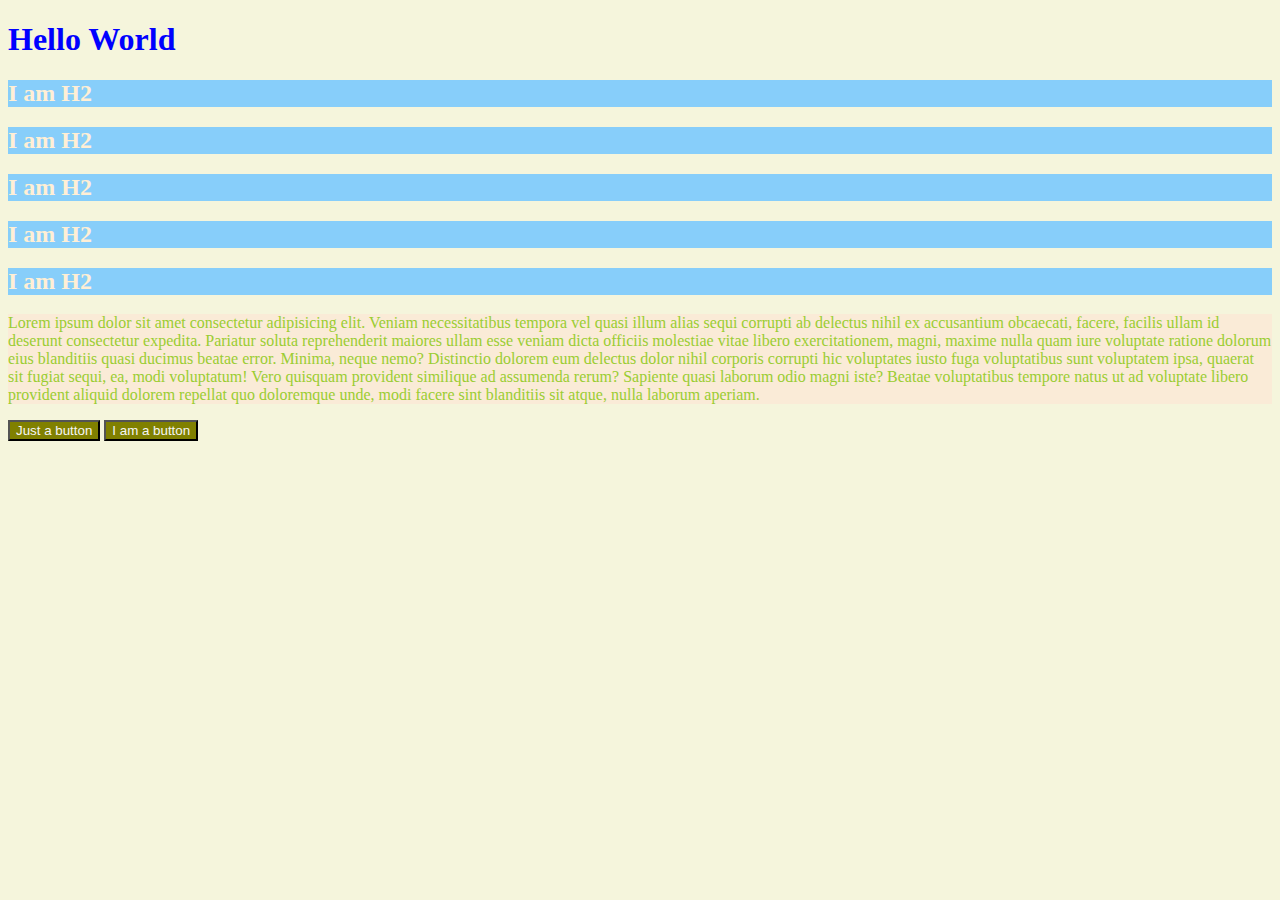
<file: Color_CSS/index.html>
<!DOCTYPE html>
<html lang="en">
<head>
    <meta charset="UTF-8">
    <meta name="viewport" content="width=device-width, initial-scale=1.0">
    <title>CSS </title>
    <link rel="stylesheet" href="app.css">
</head>
<body>
    <h1>Hello World</h1>


    <h2>I am H2</h2>
    <h2>I am H2</h2>
    <h2>I am H2</h2>
    <h2>I am H2</h2>
    <h2>I am H2</h2>

    <p>
        Lorem ipsum dolor sit amet consectetur adipisicing elit. Veniam necessitatibus tempora vel quasi illum alias sequi corrupti ab delectus nihil ex accusantium obcaecati, facere, facilis ullam id deserunt consectetur expedita.
        Pariatur soluta reprehenderit maiores ullam esse veniam dicta officiis molestiae vitae libero exercitationem, magni, maxime nulla quam iure voluptate ratione dolorum eius blanditiis quasi ducimus beatae error. Minima, neque nemo?
        Distinctio dolorem eum delectus dolor nihil corporis corrupti hic voluptates iusto fuga voluptatibus sunt voluptatem ipsa, quaerat sit fugiat sequi, ea, modi voluptatum! Vero quisquam provident similique ad assumenda rerum?
        Sapiente quasi laborum odio magni iste? Beatae voluptatibus tempore natus ut ad voluptate libero provident aliquid dolorem repellat quo doloremque unde, modi facere sint blanditiis sit atque, nulla laborum aperiam.
    </p>

    <button>Just a button</button>
    <button >I am a button</button>
</body>
</html>
</file>
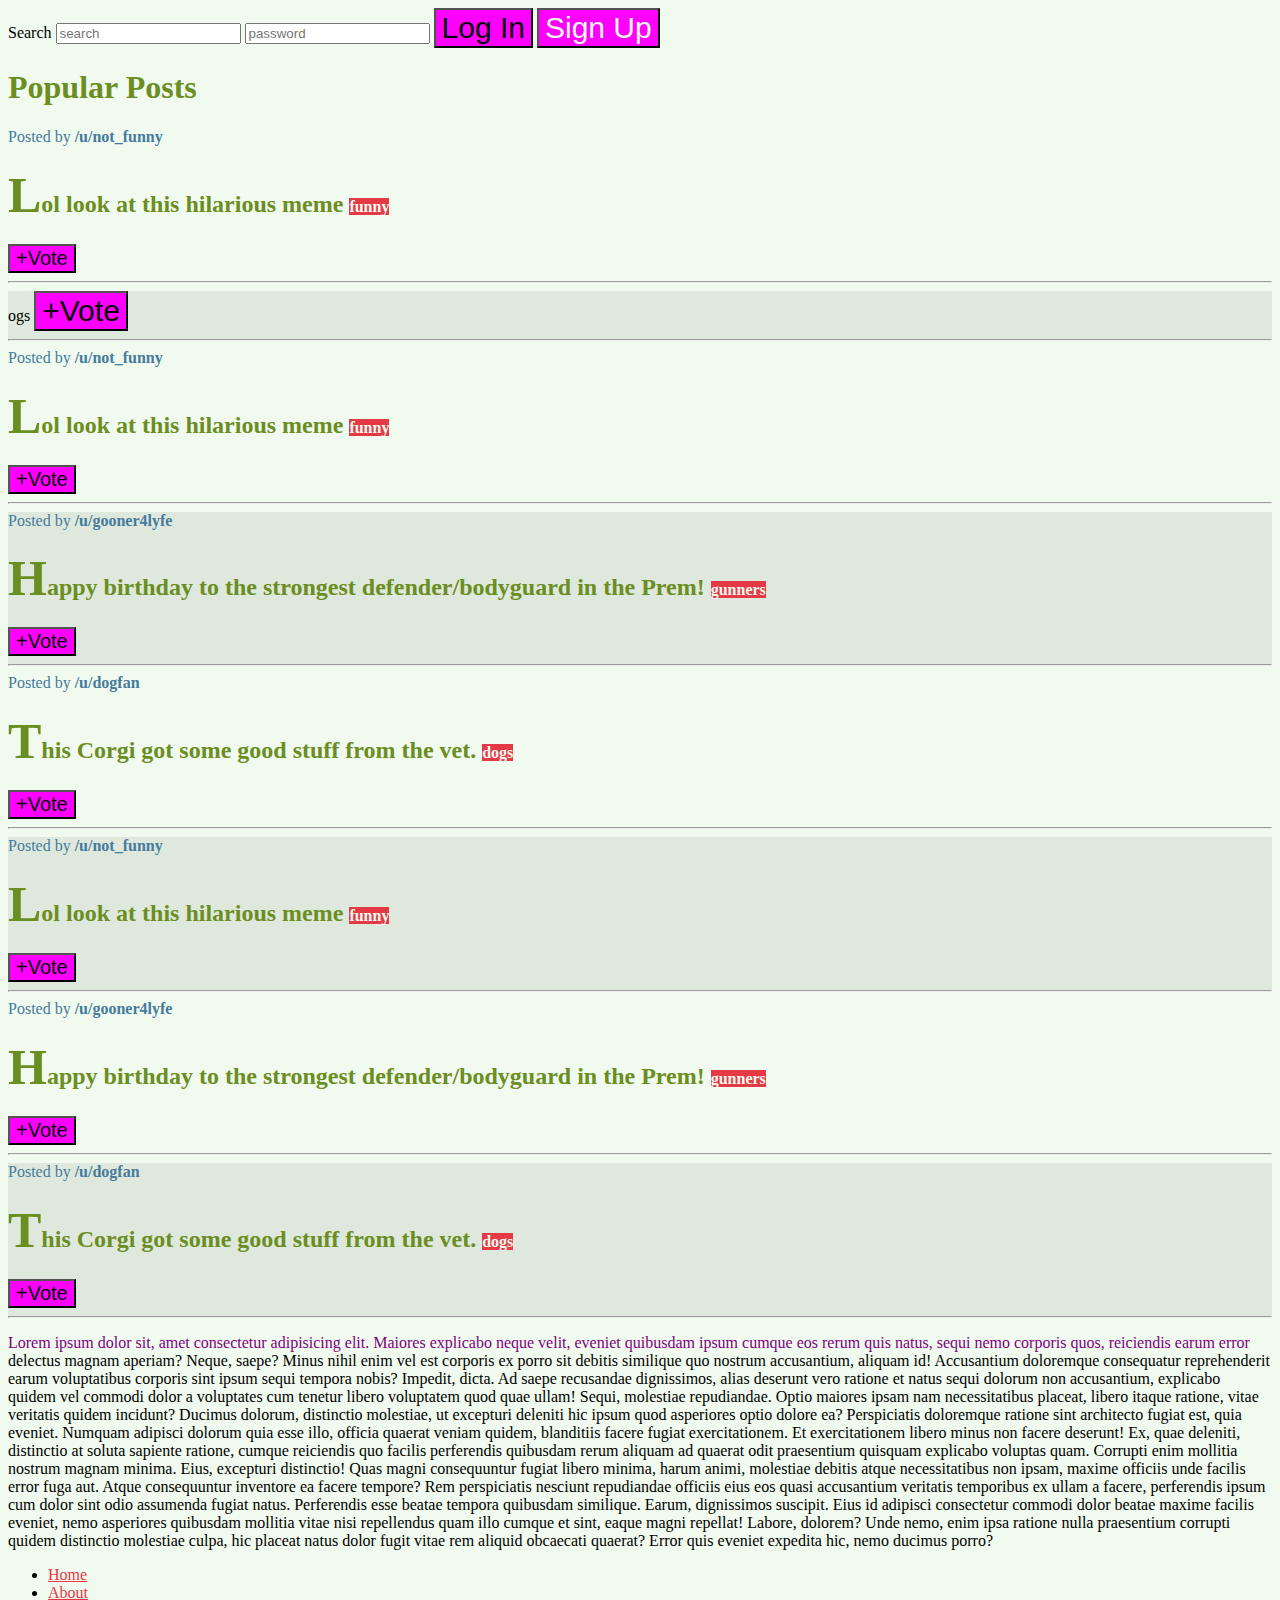
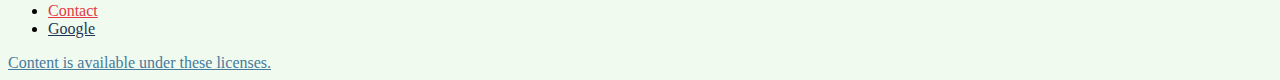
<file: Selector_CSS/index.html>
<!DOCTYPE html>
<html lang="en">

<head>
    <meta charset="UTF-8">
    <meta name="viewport" content="width=device-width, initial-scale=1.0">
    <title>CSS Selectors</title>

    <link rel="stylesheet" href="app.css">
    <link rel="stylesheet" href="more_styles.css">
</head>


<body>
    <nav>
        <label for="search">Search</label>
        <input type="text" placeholder="search" id="search">
        <input type="password" placeholder="password">
        <button>Log In</button>
        <button id="signup">Sign Up</button>
    </nav>
    <main>
        <h1>Popular Posts</h1>
        <section class="post">
            <span>Posted by <a href="#213adas">/u/not_funny</a></span>
            <h2>Lol look at this hilarious meme <span class="tag">funny</span></h2>
            <button>+Vote</button>
            <hr>
        </section>
         
        <section class="post">
             ogs</span></h2>
            <button>+Vote</button>
            <hr>
        </section>
        <section class="post">
            <span>Posted by <a href="#213adas">/u/not_funny</a></span>
            <h2>Lol look at this hilarious meme <span class="tag">funny</span></h2>
            <button>+Vote</button>
            <hr>
        </section>
        <section class="post">
            <span>Posted by <a href="#345adas">/u/gooner4lyfe</a></span>
            <h2>Happy birthday to the strongest defender/bodyguard in the Prem! <span class="tag">gunners</span></h2>
            <button>+Vote</button>
            <hr>
        </section>
        <section class="post">
            <span>Posted by <a href="#981adas">/u/dogfan</a></span>
            <h2>This Corgi got some good stuff from the vet. <span class="tag">dogs</span></h2>
            <button>+Vote</button>
            <hr>
        </section>
        <section class="post">
            <span>Posted by <a href="#213adas">/u/not_funny</a></span>
            <h2>Lol look at this hilarious meme <span class="tag">funny</span></h2>
            <button>+Vote</button>
            <hr>
        </section>
        <section class="post">
            <span>Posted by <a href="#345adas">/u/gooner4lyfe</a></span>
            <h2>Happy birthday to the strongest defender/bodyguard in the Prem! <span class="tag">gunners</span></h2>
            <button>+Vote</button>
            <hr>
        </section>
        <section class="post">
            <span>Posted by <a href="#981adas">/u/dogfan</a></span>
            <h2>This Corgi got some good stuff from the vet. <span class="tag">dogs</span></h2>
            <button>+Vote</button>
            <hr>
        </section>

        <p>Lorem ipsum dolor sit, amet consectetur adipisicing elit. Maiores explicabo neque velit, eveniet quibusdam
            ipsum cumque eos rerum quis natus, sequi nemo corporis quos, reiciendis earum error delectus magnam aperiam?
            Neque, saepe? Minus nihil enim vel est corporis ex porro sit debitis similique quo nostrum accusantium,
            aliquam id! Accusantium doloremque consequatur reprehenderit earum voluptatibus corporis sint ipsum sequi
            tempora nobis?
            Impedit, dicta. Ad saepe recusandae dignissimos, alias deserunt vero ratione et natus sequi dolorum non
            accusantium, explicabo quidem vel commodi dolor a voluptates cum tenetur libero voluptatem quod quae ullam!
            Sequi, molestiae repudiandae. Optio maiores ipsam nam necessitatibus placeat, libero itaque ratione, vitae
            veritatis quidem incidunt? Ducimus dolorum, distinctio molestiae, ut excepturi deleniti hic ipsum quod
            asperiores optio dolore ea?
            Perspiciatis doloremque ratione sint architecto fugiat est, quia eveniet. Numquam adipisci dolorum quia esse
            illo, officia quaerat veniam quidem, blanditiis facere fugiat exercitationem. Et exercitationem libero minus
            non facere deserunt!
            Ex, quae deleniti, distinctio at soluta sapiente ratione, cumque reiciendis quo facilis perferendis
            quibusdam rerum aliquam ad quaerat odit praesentium quisquam explicabo voluptas quam. Corrupti enim mollitia
            nostrum magnam minima.
            Eius, excepturi distinctio! Quas magni consequuntur fugiat libero minima, harum animi, molestiae debitis
            atque necessitatibus non ipsam, maxime officiis unde facilis error fuga aut. Atque consequuntur inventore ea
            facere tempore?
            Rem perspiciatis nesciunt repudiandae officiis eius eos quasi accusantium veritatis temporibus ex ullam a
            facere, perferendis ipsum cum dolor sint odio assumenda fugiat natus. Perferendis esse beatae tempora
            quibusdam similique.
            Earum, dignissimos suscipit. Eius id adipisci consectetur commodi dolor beatae maxime facilis eveniet, nemo
            asperiores quibusdam mollitia vitae nisi repellendus quam illo cumque et sint, eaque magni repellat! Labore,
            dolorem?
            Unde nemo, enim ipsa ratione nulla praesentium corrupti quidem distinctio molestiae culpa, hic placeat natus
            dolor fugit vitae rem aliquid obcaecati quaerat? Error quis eveniet expedita hic, nemo ducimus porro?</p>
    </main>
    <footer>
        <nav>
            <ul>
                <li>
                    <a href="#home">Home</a>
                </li>
                <li>
                    <a href="#about">About</a>
                </li>
                <li>
                    <a href="#contact">Contact</a>
                </li>
                <li>
                    <a href="www.google.com">Google</a>
                </li>
            </ul>
        </nav>
        <a href="#license">Content is available under these licenses.</a>
    </footer>

</body>

</html>
</file>
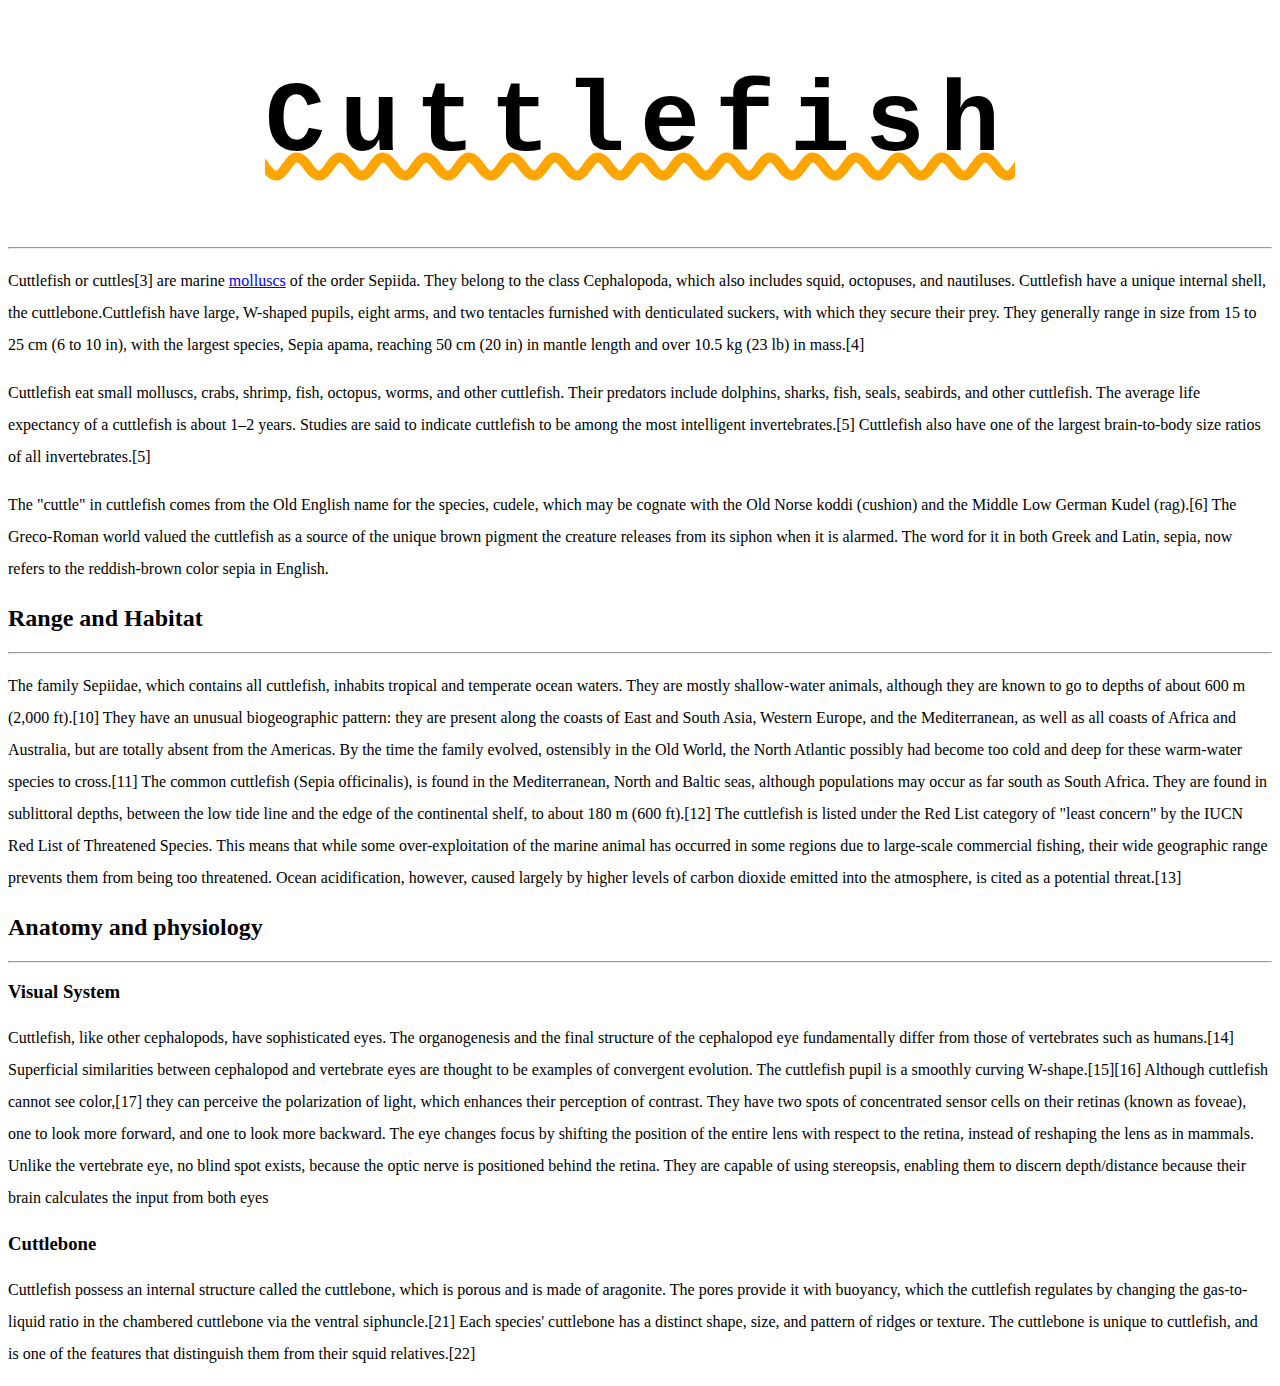
<file: Text_CSS/index.html>
<!DOCTYPE html>
<html lang="en">

<head>
    <meta charset="UTF-8">
    <meta name="viewport" content="width=device-width, initial-scale=1.0">
    <title>CSS Text Properties</title>
    <link rel="stylesheet" href="app.css">
</head>

<body>
    <h1>Cuttlefish</h1>
    <hr>
    <p>
        Cuttlefish or cuttles[3] are marine <a href="#nowhere">molluscs</a> of the order Sepiida. They belong to the
        class Cephalopoda, which
        also includes squid, octopuses, and nautiluses. Cuttlefish have a unique internal shell, the
        cuttlebone.Cuttlefish have large, W-shaped pupils, eight arms, and two tentacles furnished with denticulated
        suckers, with which they secure their prey. They generally range in size from 15 to 25 cm (6 to 10 in), with the
        largest species, Sepia apama, reaching 50 cm (20 in) in mantle length and over 10.5 kg (23 lb) in mass.[4]
    </p>
    <p>
        Cuttlefish eat small molluscs, crabs, shrimp, fish, octopus, worms, and other cuttlefish. Their predators
        include
        dolphins, sharks, fish, seals, seabirds, and other cuttlefish. The average life expectancy of a cuttlefish is
        about
        1–2 years. Studies are said to indicate cuttlefish to be among the most intelligent invertebrates.[5] Cuttlefish
        also have one of the largest brain-to-body size ratios of all invertebrates.[5]
    </p>
    <p>
        The "cuttle" in cuttlefish comes from the Old English name for the species, cudele, which may be cognate with
        the
        Old Norse koddi (cushion) and the Middle Low German Kudel (rag).[6] The Greco-Roman world valued the cuttlefish
        as a
        source of the unique brown pigment the creature releases from its siphon when it is alarmed. The word for it in
        both
        Greek and Latin, sepia, now refers to the reddish-brown color sepia in English.
    </p>

    <h2>Range and Habitat</h2>
    <hr>
    <p>The family Sepiidae, which contains all cuttlefish, inhabits tropical and temperate ocean waters. They are mostly
        shallow-water animals, although they are known to go to depths of about 600 m (2,000 ft).[10] They have an
        unusual biogeographic pattern: they are present along the coasts of East and South Asia, Western Europe, and the
        Mediterranean, as well as all coasts of Africa and Australia, but are totally absent from the Americas. By the
        time the family evolved, ostensibly in the Old World, the North Atlantic possibly had become too cold and deep
        for these warm-water species to cross.[11] The common cuttlefish (Sepia officinalis), is found in the
        Mediterranean, North and Baltic seas, although populations may occur as far south as South Africa. They are
        found in sublittoral depths, between the low tide line and the edge of the continental shelf, to about 180 m
        (600 ft).[12] The cuttlefish is listed under the Red List category of "least concern" by the IUCN Red List of
        Threatened Species. This means that while some over-exploitation of the marine animal has occurred in some
        regions due to large-scale commercial fishing, their wide geographic range prevents them from being too
        threatened. Ocean acidification, however, caused largely by higher levels of carbon dioxide emitted into the
        atmosphere, is cited as a potential threat.[13]</p>

    <h2>Anatomy and physiology</h2>
    <hr>
    <h3>Visual System</h3>
    <p>Cuttlefish, like other cephalopods, have sophisticated eyes. The organogenesis and the final structure of the
        cephalopod eye fundamentally differ from those of vertebrates such as humans.[14] Superficial similarities
        between cephalopod and vertebrate eyes are thought to be examples of convergent evolution. The cuttlefish pupil
        is a smoothly curving W-shape.[15][16] Although cuttlefish cannot see color,[17] they can perceive the
        polarization of light, which enhances their perception of contrast. They have two spots of concentrated sensor
        cells on their retinas (known as foveae), one to look more forward, and one to look more backward. The eye
        changes focus by shifting the position of the entire lens with respect to the retina, instead of reshaping the
        lens as in mammals. Unlike the vertebrate eye, no blind spot exists, because the optic nerve is positioned
        behind the retina. They are capable of using stereopsis, enabling them to discern depth/distance because their
        brain calculates the input from both eyes</p>
    <h3>Cuttlebone</h3>
    <p>Cuttlefish possess an internal structure called the cuttlebone, which is porous and is made of aragonite. The
        pores provide it with buoyancy, which the cuttlefish regulates by changing the gas-to-liquid ratio in the
        chambered cuttlebone via the ventral siphuncle.[21] Each species' cuttlebone has a distinct shape, size, and
        pattern of ridges or texture. The cuttlebone is unique to cuttlefish, and is one of the features that
        distinguish them from their squid relatives.[22]</p>
</body>

</html>
</file>
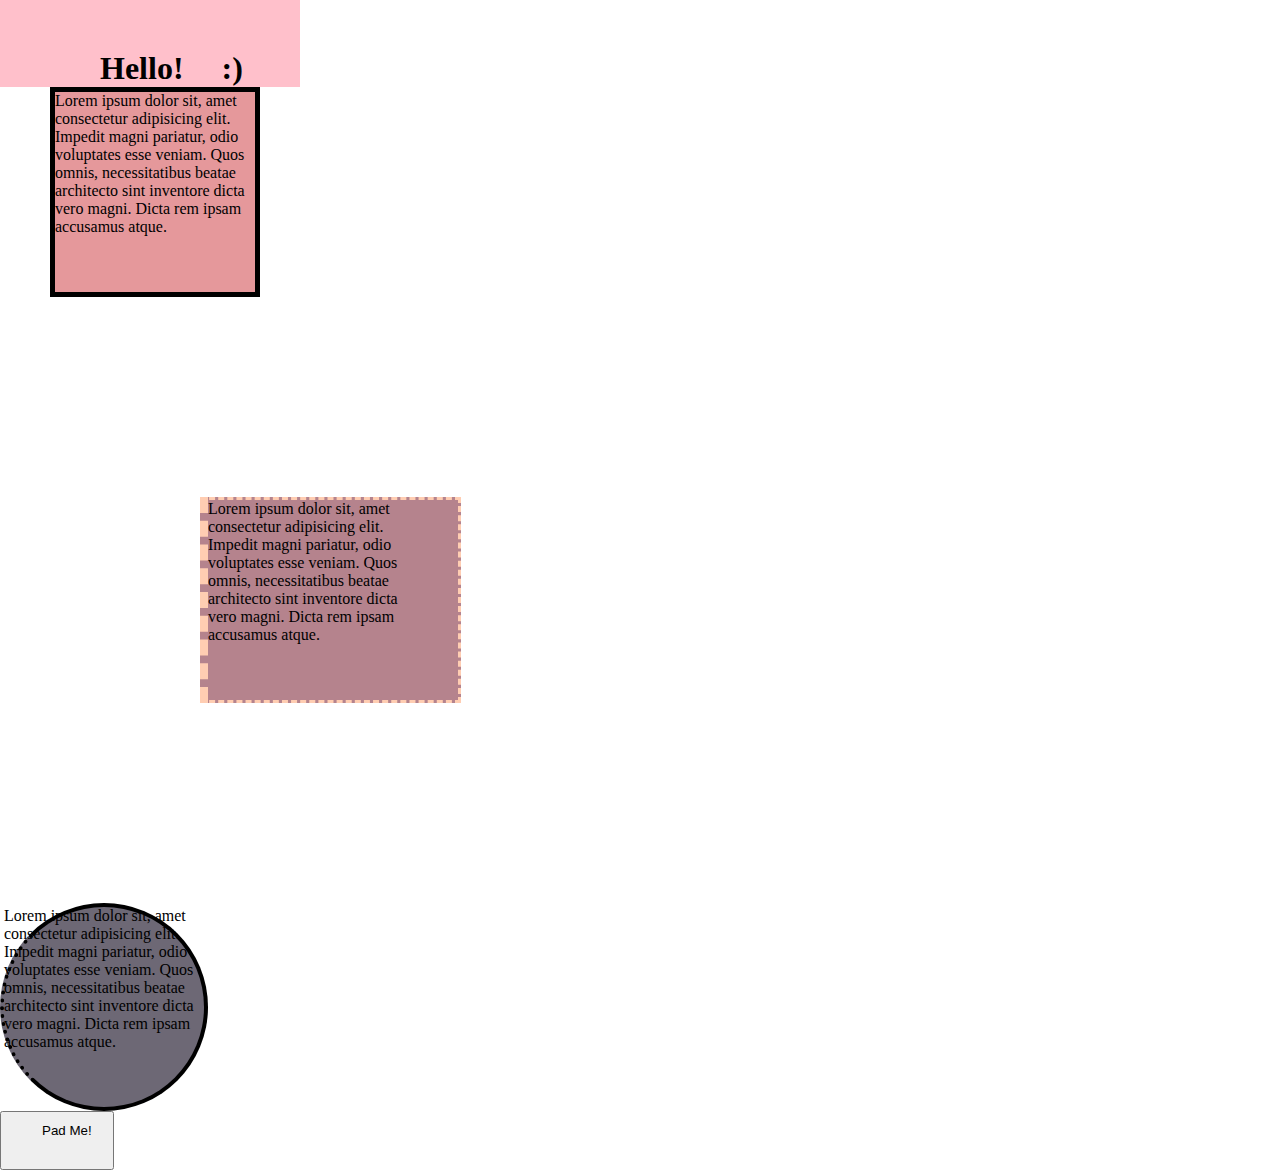
<file: Box_Model_And_Units/Box_Model/index.html>
<!DOCTYPE html>
<html lang="en">

<head>
    <meta charset="UTF-8">
    <meta name="viewport" content="width=device-width, initial-scale=1.0">
    <title>Box Model Demo</title>
    <link rel="stylesheet" href="app.css">
</head>

<body>
    <h1>Hello! <span>:)</span></h1>
    <div id="one">Lorem ipsum dolor sit, amet consectetur adipisicing elit. Impedit magni pariatur, odio voluptates esse
        veniam.
        Quos omnis, necessitatibus beatae architecto sint inventore dicta vero magni. Dicta rem ipsam accusamus atque.
    </div>
    <div id="two">Lorem ipsum dolor sit, amet consectetur adipisicing elit. Impedit magni pariatur, odio voluptates esse
        veniam.
        Quos omnis, necessitatibus beatae architecto sint inventore dicta vero magni. Dicta rem ipsam accusamus atque.
    </div>
    <div id="three">Lorem ipsum dolor sit, amet consectetur adipisicing elit. Impedit magni pariatur, odio voluptates
        esse veniam.
        Quos omnis, necessitatibus beatae architecto sint inventore dicta vero magni. Dicta rem ipsam accusamus atque.
    </div>

    <button>Pad Me!</button>

</body>

</html>
</file>
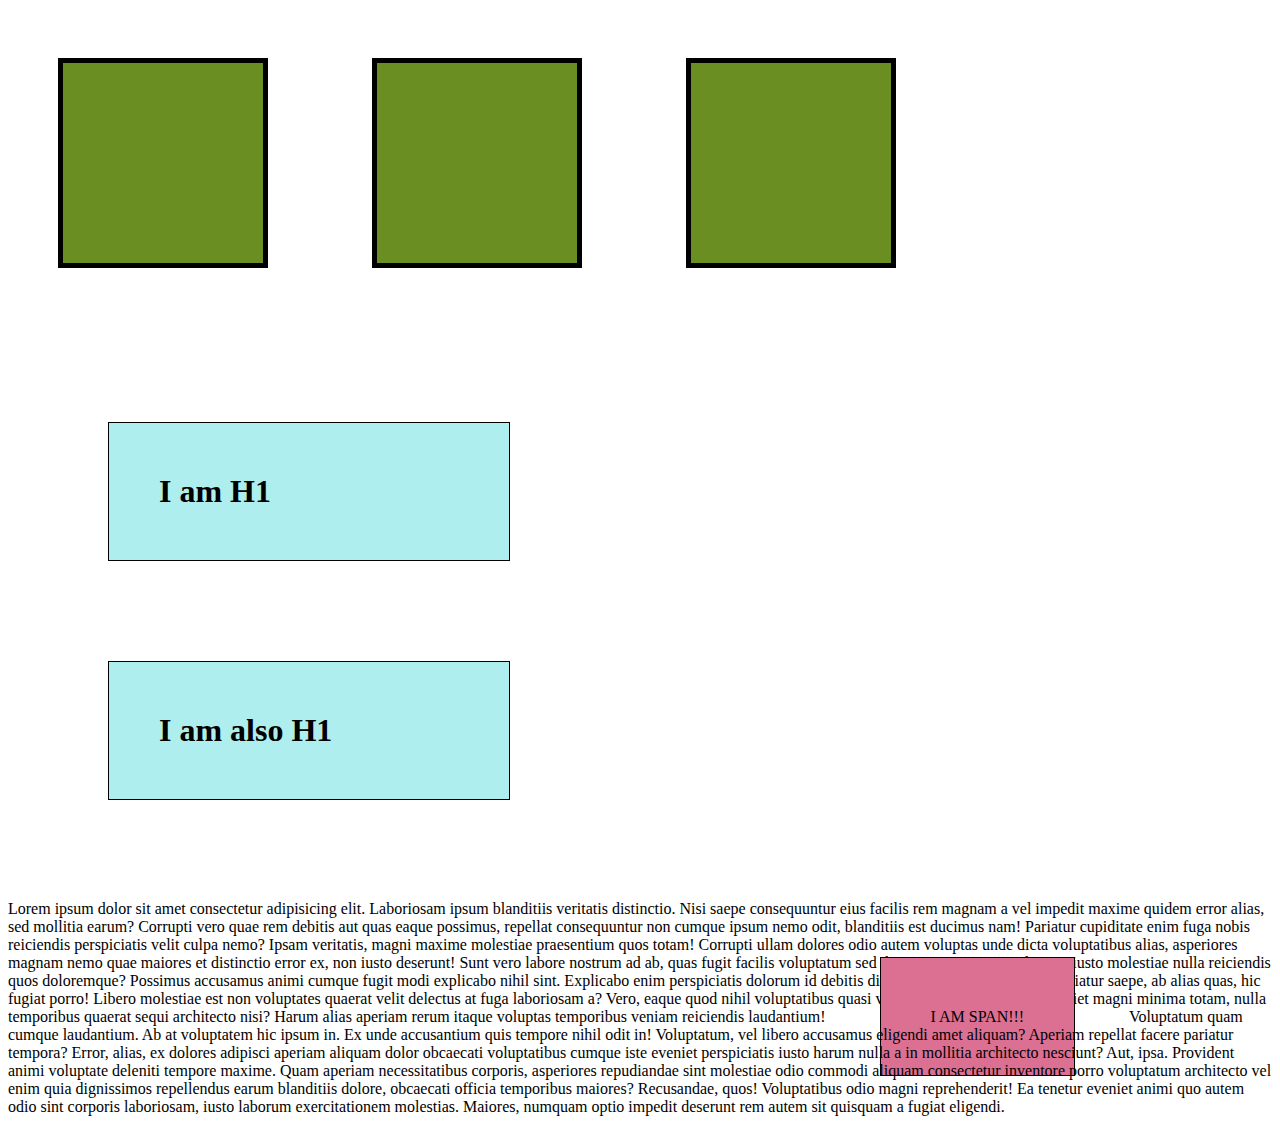
<file: Box_Model_And_Units/Display/index.html>
<!DOCTYPE html>
<html lang="en">

<head>
    <meta charset="UTF-8">
    <meta name="viewport" content="width=device-width, initial-scale=1.0">
    <title>Display Property</title>
    <link rel="stylesheet" href="app.css">
</head>

<body>

    <div></div>
    <div></div>
    <div></div>

    <h1>I am H1</h1>
    <h1>I am also H1</h1>

    <p>Lorem ipsum dolor sit amet consectetur adipisicing elit. Laboriosam ipsum blanditiis veritatis distinctio. Nisi
        saepe consequuntur eius facilis rem magnam a vel impedit maxime quidem error alias, sed mollitia earum?
        Corrupti vero quae rem debitis aut quas eaque possimus, repellat consequuntur non cumque ipsum nemo odit,
        blanditiis est ducimus nam! Pariatur cupiditate enim fuga nobis reiciendis perspiciatis velit culpa nemo?
        Ipsam veritatis, magni maxime molestiae praesentium quos totam! Corrupti ullam dolores odio autem voluptas unde
        dicta voluptatibus alias, asperiores magnam nemo quae maiores et distinctio error ex, non iusto deserunt!
        Sunt vero labore nostrum ad ab, quas fugit facilis voluptatum sed dicta, perspiciatis incidunt sit iusto
        molestiae nulla reiciendis quos doloremque? Possimus accusamus animi cumque fugit modi explicabo nihil sint.
        Explicabo enim perspiciatis dolorum id debitis dicta tempore totam cumque pariatur saepe, ab alias quas, hic
        fugiat porro! Libero molestiae est non voluptates quaerat velit delectus at fuga laboriosam a?
        Vero, eaque quod nihil voluptatibus quasi veniam rerum neque cum eveniet magni minima totam, nulla temporibus
        quaerat sequi architecto nisi? Harum alias aperiam rerum itaque voluptas temporibus veniam reiciendis
        laudantium!
        <span>I AM SPAN!!!</span>
        Voluptatum quam cumque laudantium. Ab at voluptatem hic ipsum in. Ex unde accusantium quis tempore nihil odit
        in! Voluptatum, vel libero accusamus eligendi amet aliquam? Aperiam repellat facere pariatur tempora?
        Error, alias, ex dolores adipisci aperiam aliquam dolor obcaecati voluptatibus cumque iste eveniet perspiciatis
        iusto harum nulla a in mollitia architecto nesciunt? Aut, ipsa. Provident animi voluptate deleniti tempore
        maxime.
        Quam aperiam necessitatibus corporis, asperiores repudiandae sint molestiae odio commodi aliquam consectetur
        inventore porro voluptatum architecto vel enim quia dignissimos repellendus earum blanditiis dolore, obcaecati
        officia temporibus maiores? Recusandae, quos!
        Voluptatibus odio magni reprehenderit! Ea tenetur eveniet animi quo autem odio sint corporis laboriosam, iusto
        laborum exercitationem molestias. Maiores, numquam optio impedit deserunt rem autem sit quisquam a fugiat
        eligendi.</p>
</body>

</html>
</file>
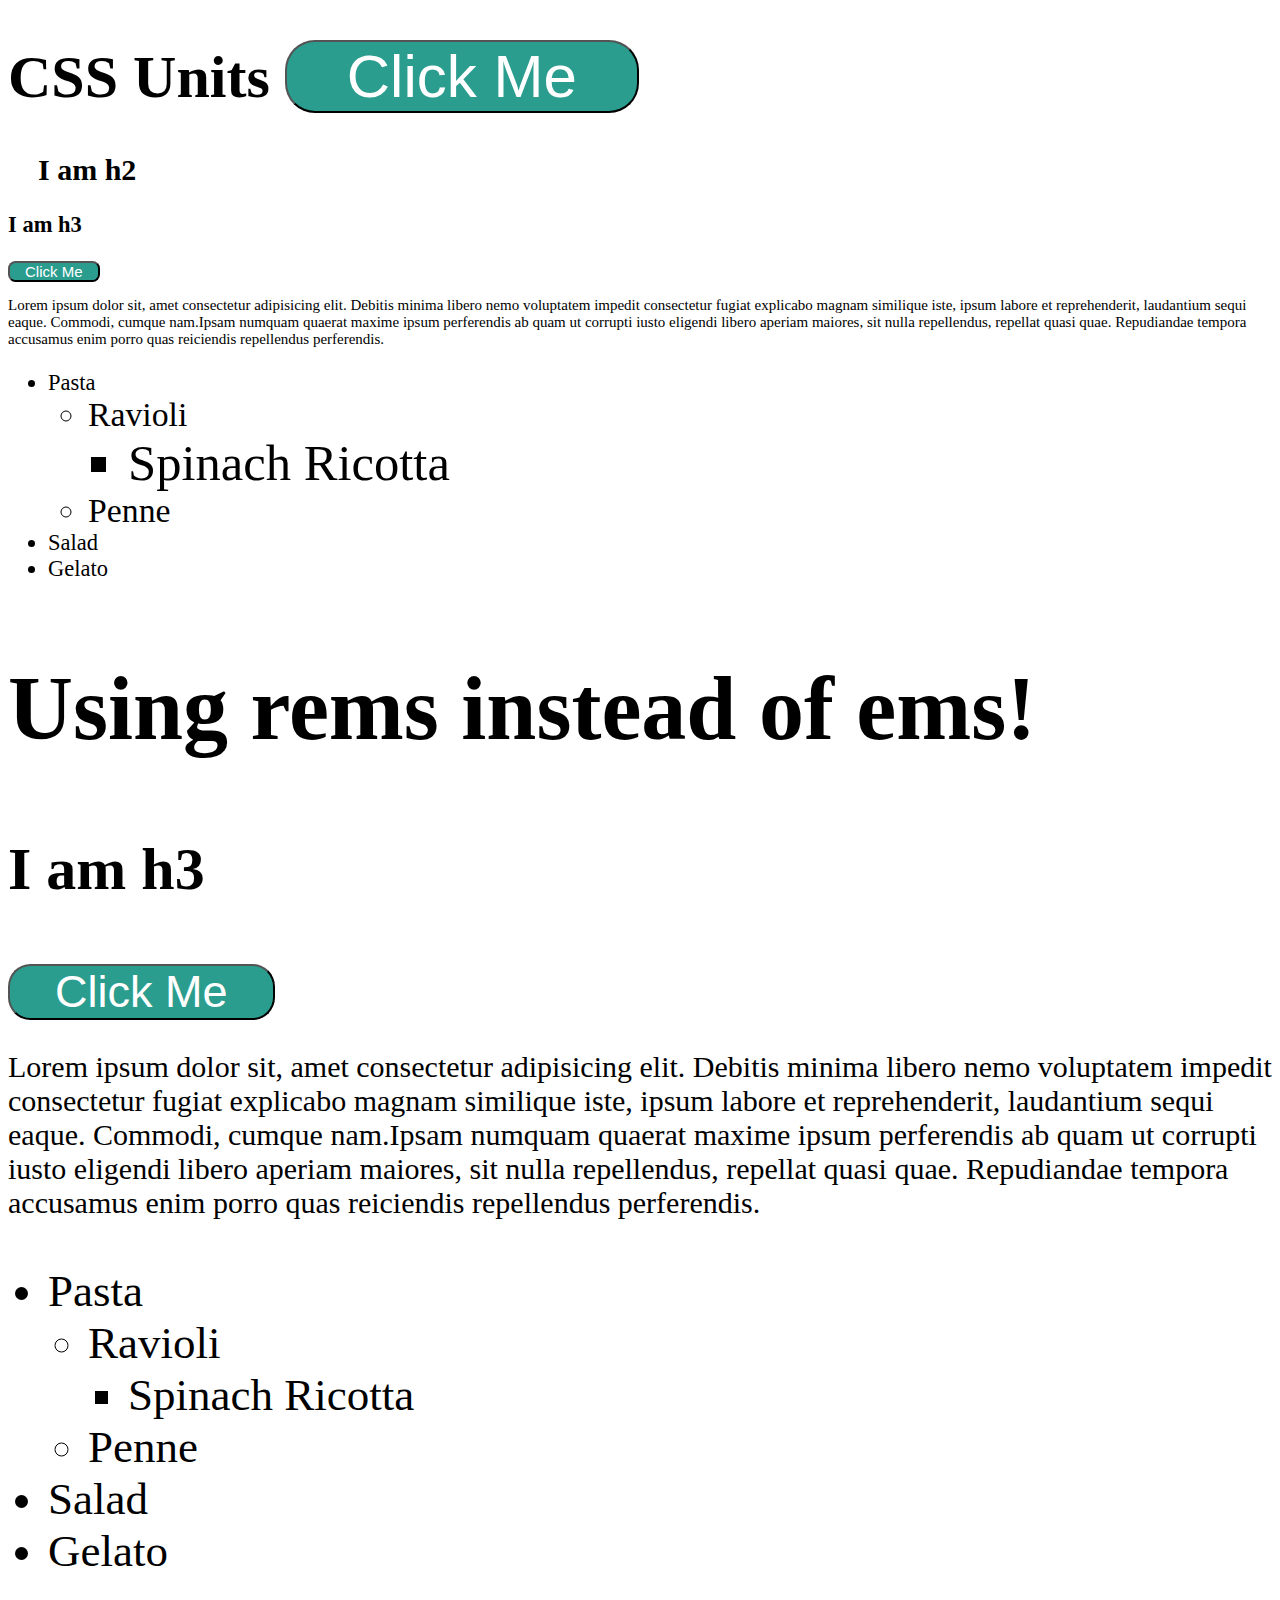
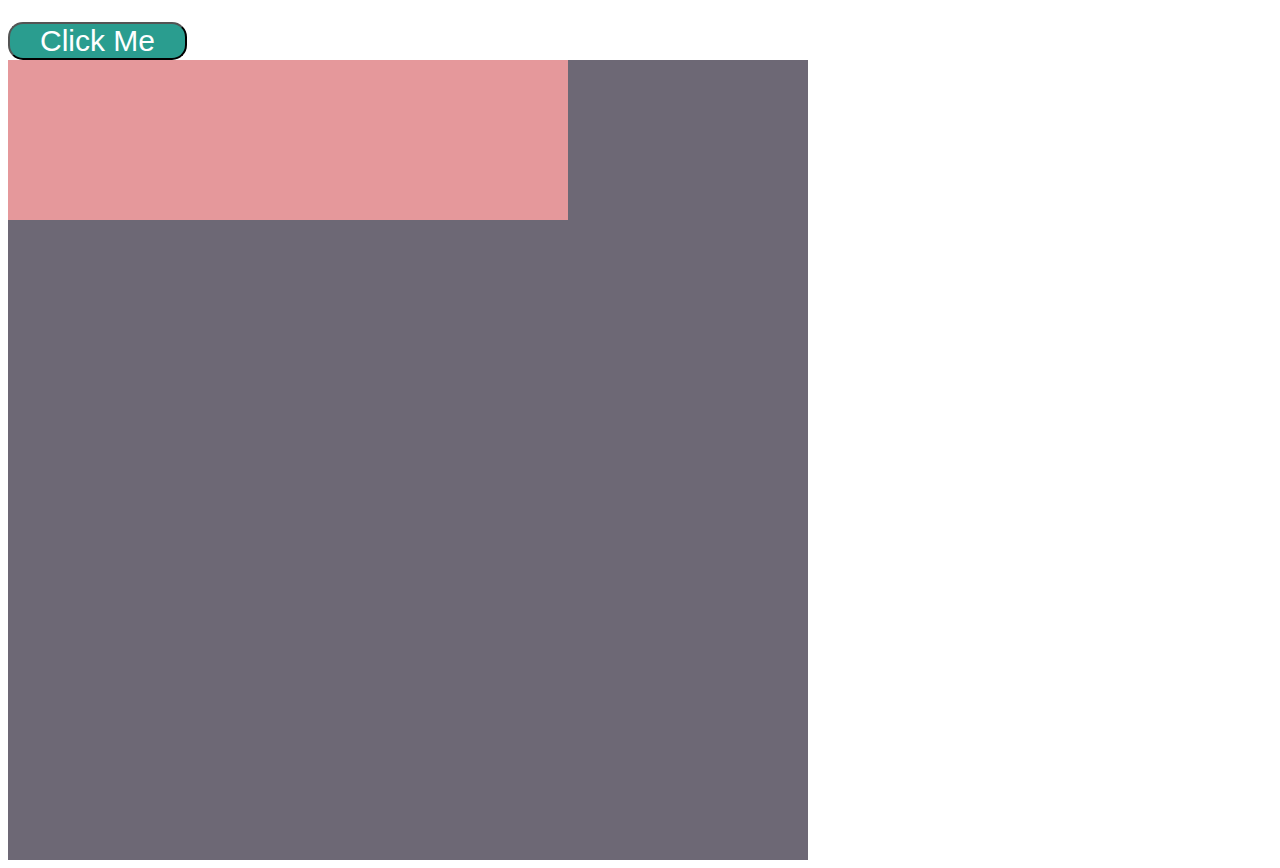
<file: Box_Model_And_Units/Units/index.html>
<!DOCTYPE html>
<html lang="en">

<head>
    <meta charset="UTF-8">
    <meta name="viewport" content="width=device-width, initial-scale=1.0">
    <title>CSS Units</title>
    <link rel="stylesheet" href="app.css">
</head>

<body>
    <h1>CSS Units <button>Click Me</button></h1>

    <article id="ems">
        <h2>I am h2</h2>
        <h3>I am h3</h3>
        <button>Click Me</button>
        <p>Lorem ipsum dolor sit, amet consectetur adipisicing elit. Debitis minima libero nemo voluptatem impedit
            consectetur fugiat explicabo magnam similique iste, ipsum labore et reprehenderit, laudantium sequi eaque.
            Commodi, cumque nam.Ipsam numquam quaerat maxime ipsum perferendis ab quam ut corrupti iusto eligendi libero
            aperiam maiores, sit nulla repellendus, repellat quasi quae. Repudiandae tempora accusamus enim porro quas
            reiciendis repellendus perferendis.</p>
        <ul>
            <li>
                Pasta
                <ul>
                    <li>
                        Ravioli
                        <ul>
                            <li>Spinach Ricotta</li>
                        </ul>
                    </li>
                    <li>Penne</li>
                </ul>
            </li>
            <li>Salad</li>
            <li>Gelato</li>
        </ul>
    </article>

    <article id="rems">
        <h2>Using rems instead of ems!</h2>
        <h3>I am h3</h3>
        <button>Click Me</button>
        <p>Lorem ipsum dolor sit, amet consectetur adipisicing elit. Debitis minima libero nemo voluptatem impedit
            consectetur fugiat explicabo magnam similique iste, ipsum labore et reprehenderit, laudantium sequi eaque.
            Commodi, cumque nam.Ipsam numquam quaerat maxime ipsum perferendis ab quam ut corrupti iusto eligendi libero
            aperiam maiores, sit nulla repellendus, repellat quasi quae. Repudiandae tempora accusamus enim porro quas
            reiciendis repellendus perferendis.</p>
        <ul>
            <li>
                Pasta
                <ul>
                    <li>
                        Ravioli
                        <ul>
                            <li>Spinach Ricotta</li>
                        </ul>
                    </li>
                    <li>Penne</li>
                </ul>
            </li>
            <li>Salad</li>
            <li>Gelato</li>
        </ul>
    </article>

    <button>Click Me</button>
    <section id="percentages">
        <div></div>
    </section>





</body>

</html>
</file>
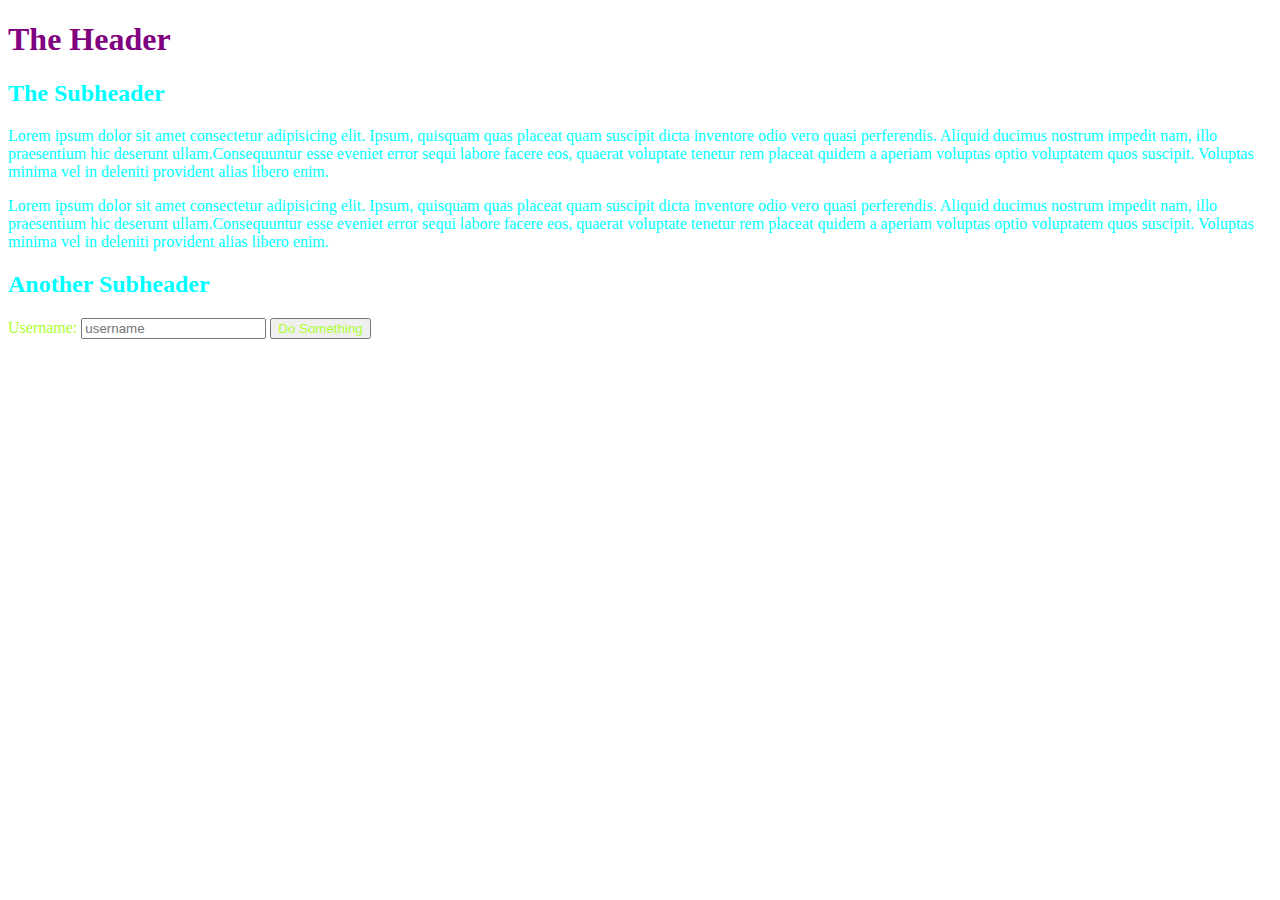
<file: Selector_CSS/inheritance_demo/index.html>
<!DOCTYPE html>
<html lang="en">

<head>
    <meta charset="UTF-8">
    <meta name="viewport" content="width=device-width, initial-scale=1.0">
    <title>Inheritance Demo</title>
    <link rel="stylesheet" href="app.css">
</head>

<body>
    <h1>The Header</h1>
    <section>
        <h2>The Subheader</h2>
        <p>Lorem ipsum dolor sit amet consectetur adipisicing elit. Ipsum, quisquam quas placeat quam suscipit dicta
            inventore odio vero quasi perferendis. Aliquid ducimus nostrum impedit nam, illo praesentium hic deserunt
            ullam.Consequuntur esse eveniet error sequi labore facere eos, quaerat voluptate tenetur rem placeat quidem
            a aperiam voluptas optio voluptatem quos suscipit. Voluptas minima vel in deleniti provident alias libero
            enim.</p>
        <p>Lorem ipsum dolor sit amet consectetur adipisicing elit. Ipsum, quisquam quas placeat quam suscipit dicta
            inventore odio vero quasi perferendis. Aliquid ducimus nostrum impedit nam, illo praesentium hic deserunt
            ullam.Consequuntur esse eveniet error sequi labore facere eos, quaerat voluptate tenetur rem placeat quidem
            a aperiam voluptas optio voluptatem quos suscipit. Voluptas minima vel in deleniti provident alias libero
            enim.</p>
    </section>
    <section>
        <h2>Another Subheader</h2>
        <form action="blah">
            <label for="username">Username:</label>
            <input type="text" placeholder="username" id="username">
            <button>Do Something</button>
        </form>
    </section>

</body>

</html>
</file>
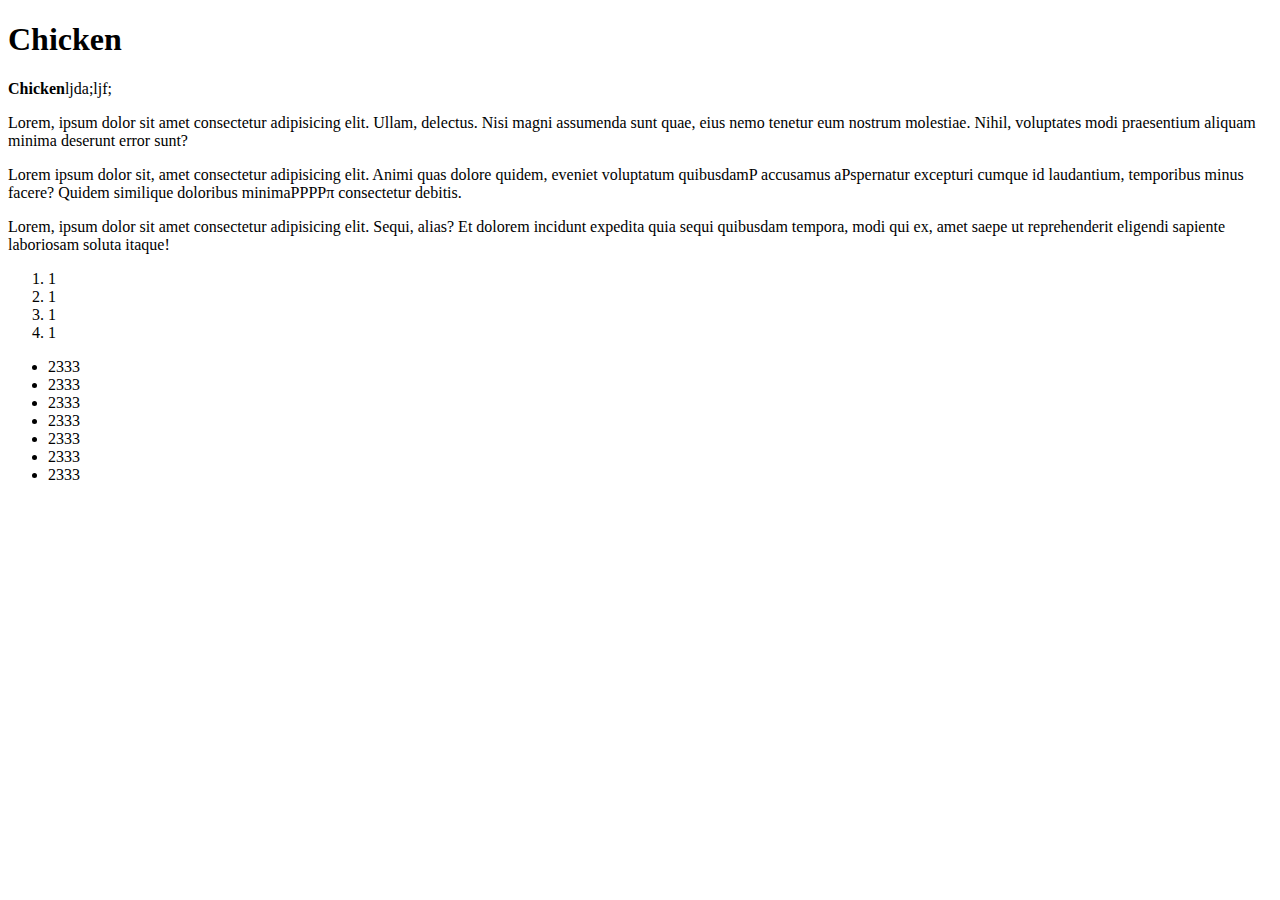
<file: HTML Beginner/Chicken.html>
<!DOCTYPE html>
<html lang="en">

<head>
    <meta charset="UTF-8">
    <meta name="viewport" content="width=device-width, initial-scale=1.0">
    <title>Chicken - Leg</title>
</head>

<body>
    <h1>Chicken</h1>
    <p><b>Chicken</b>ljda;ljf;</p>
    <p>Lorem, ipsum dolor sit amet consectetur adipisicing elit. Ullam, delectus. Nisi magni assumenda sunt quae, eius
        nemo tenetur eum nostrum molestiae. Nihil, voluptates modi praesentium aliquam minima deserunt error sunt? </p>
    <p>Lorem ipsum dolor sit, amet consectetur adipisicing elit. Animi quas dolore quidem, eveniet voluptatum quibusdamP
        accusamus aPspernatur excepturi cumque id laudantium, temporibus minus facere? Quidem similique doloribus
        minimaPPPPπ
        consectetur debitis.</p>
    <p>Lorem, ipsum dolor sit amet consectetur adipisicing elit. Sequi, alias? Et dolorem incidunt expedita quia sequi
        quibusdam tempora, modi qui ex, amet saepe ut reprehenderit eligendi sapiente laboriosam soluta itaque!</p>
    <ol>
        <li>1</li>
        <li>1</li>
        <li>1</li>
        <li>1</li>

    </ol>
    <ul>
        <li>2333</li>
        <li>2333</li>
        <li>2333</li>
        <li>2333</li>
        <li>2333</li>
        <li>2333</li>
        <li>2333</li>
    </ul>

</body>

</html>
</file>
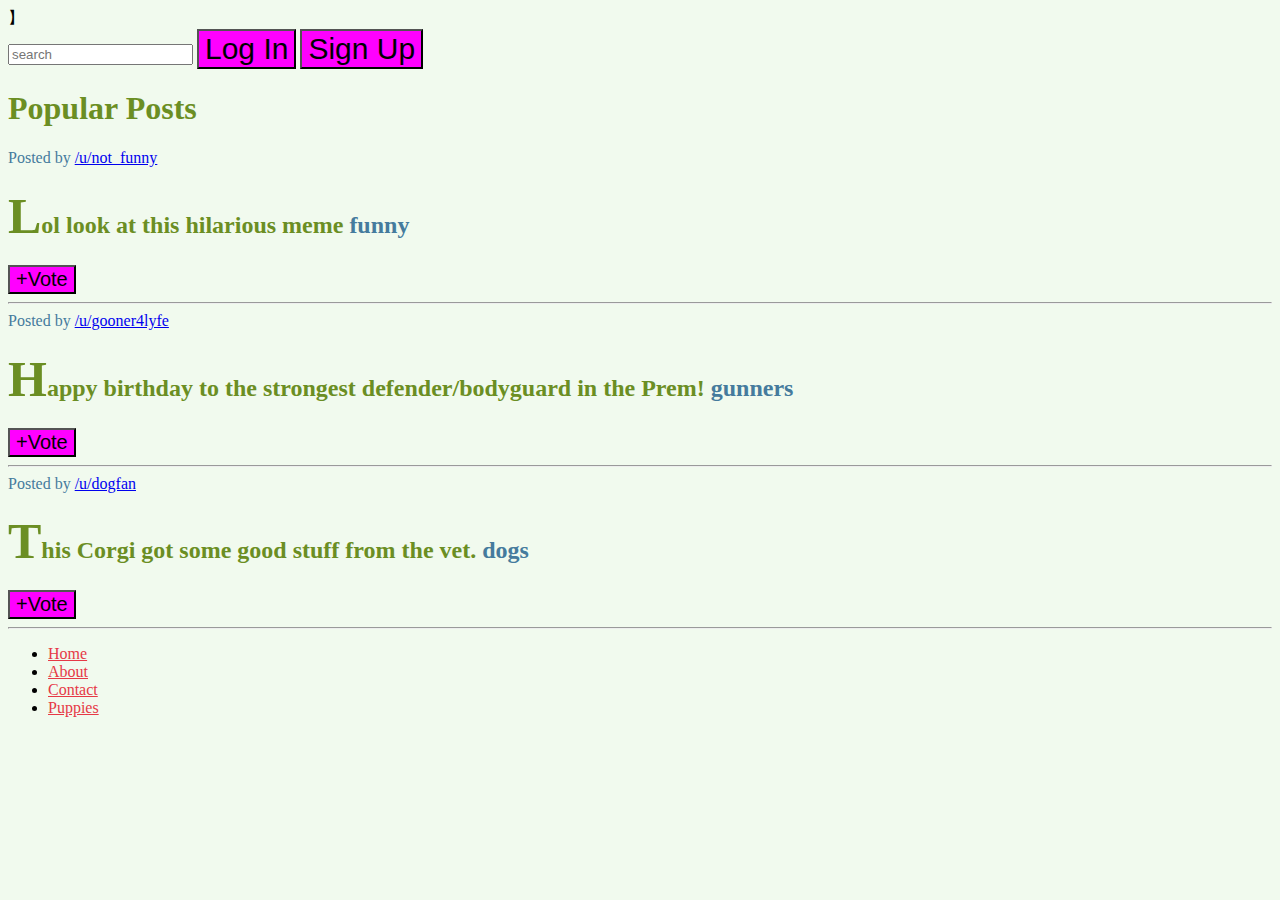
<file: Selector_CSS/starter.html>
<!DOCTYPE html>
<html lang="en">

<head>
    <meta charset="UTF-8">
    <meta name="viewport" content="width=device-width, initial-scale=1.0">
    <title>CSS Selectors</title>】

    <link rel="stylesheet" href="app.css">
    <link rel="stylesheet" href="more_styles.css">
</head>

<body>
    <nav>
        <input type="text" placeholder="search">
        <button>Log In</button>
        <button>Sign Up</button>
    </nav>
    <main>
        <h1>Popular Posts</h1>
        <section>
            <span>Posted by <a href="#213adas">/u/not_funny</a></span>
            <h2>Lol look at this hilarious meme <span>funny</span></h2>
            <button>+Vote</button>
            <hr>
        </section>
        <section>
            <span>Posted by <a href="#345adas">/u/gooner4lyfe</a></span>
            <h2>Happy birthday to the strongest defender/bodyguard in the Prem! <span>gunners</span></h2>
            <button>+Vote</button>
            <hr>
        </section>
        <section>
            <span>Posted by <a href="#981adas">/u/dogfan</a></span>
            <h2>This Corgi got some good stuff from the vet. <span>dogs</span></h2>
            <button>+Vote</button>
            <hr>
        </section>
    </main>
    <footer>
        <nav>
            <ul>
                <li>
                    <a href="#home">Home</a>
                </li>
                <li>
                    <a href="#about">About</a>
                </li>
                <li>
                    <a href="#contact">Contact</a>
                </li>
                <li>
                    <a href="#puppies">Puppies</a>
                </li>
            </ul>
        </nav>
    </footer>

</body>

</html>
</file>
<file: Color_CSS/app.css>
h1 {
    color: blue;
}

button {
    color: whitesmoke;
    background-color: olive;
}


h2 {
    color: papayawhip;
    background-color: lightskyblue;
}


p {
    color: yellowgreen;
    background-color: antiquewhite;
}

body {
    background-color: beige;
}
</file>
<file: Selector_CSS/app.css>
/* * {
    background-color: cyan;
} */

body {
    background-color: #f1faee;
}

button {
    font-size: 30px;
    background-color: #a8dadc;
}

h1,h2 {
    color: #1d3557;
}

#signup{
    background-color: #1d3557;
    color: #f1faee;
}

span {
    color: #457b9d;
}

.tag {
    background-color: #e63946;
    color: #f1faee;
    font-size: 16px;
}

.post a {
    color: #457b9d;
    font-weight: 700;
    text-decoration: none;
}

footer a {
    color: #e63946;
}

h2 + button {
    font-size: 20px;
}

footer > a {
    color: #457b9d;
}

input[type="password"] {
    color: greenyellow;
}

a[href*="google"]{
    color: #1d3557;
}


.post a:hover {
    text-decoration: underline;
}


.post button:active {
    background-color: #02c39a;
}

.post:nth-of-type(2n){
    background-color: #dfe8dc;
}

h2::first-letter {
    font-size: 50px;
}

p::first-line {
    color: purple;
}

p::selection {
    background-color: #fcbf49;
}

.post button:hover {
    background-color: #e63946;
    color: #f1faee;
}

button:hover {
    background-color: olive;
}

button {
    background-color: magenta !important;
}
</file>
<file: Selector_CSS/more_styles.css>
h1,h2 {
    color: olivedrab;
}
</file>
<file: Text_CSS/app.css>
h1 {
    text-align: center;
    font-weight: 800;
    text-decoration: orange underline wavy;
    letter-spacing: 15px;
    font-size: 100px;
    font-family: 'Courier New', Courier, monospace;
}


p {
    line-height: 2;
}
</file>
<file: Box_Model_And_Units/Box_Model/app.css>
body {
    margin: 0;
}
div {
    width: 200px;
    height: 200px;
}
span {
    margin-left: 30px;
    margin-top:30px;
}

h1 {
    background-color: pink;
    width: 200px;
    padding-left: 100px;
    padding-top: 50px;
    margin: 0;
}

#one {
    background-color: #e5989b;
    border-width: 5px;
    border-color: black; 
    border-style: solid;
    /* box-sizing: border-box; */
    margin-left: 50px;
    margin-bottom: 100px;
}

#two {
    background-color: #b5838d;
    border-color: #ffcdb2;
    border-width: 3px;
    border-style: dashed;
    border-left-width: 8px;
    padding-right: 50px;
    margin: 200px;
}

#three {
    background-color: #6d6875;
    border: 4px solid black;
    border-left-style: dotted;
    border-radius: 50%;
}


button {
    padding: 10px 20px 30px 40px;
}
</file>
<file: Box_Model_And_Units/Display/app.css>
span {
    background-color: palevioletred;
    border: 1px solid black;
    width: 500px;
    padding: 50px;
    margin: 50px;
}


h1 {
    background-color: paleturquoise;
    border: 1px solid black;
    width: 300px;
    padding: 50px;
    margin: 100px;
}


div {
    height: 200px;
    width: 200px;
    background-color: olivedrab;
    border: 5px solid black;
    display: inline-block;
    margin: 50px;

}
</file>
<file: Box_Model_And_Units/Units/app.css>
html {
    font-size: 30px;
}
#percentages {
    background-color: #6d6875;
    width: 800px;
    height: 800px;
}

#percentages div {
    background-color:#e5989b;
    width: 70%;
    height: 20%;
}


#ems h2 {
    font-size: 2em;
    margin-left: 1em;
}
#ems h3 {
    font-size: 1.5em;
}
#ems p {
    font-size: 1em;
}

#ems {
    font-size: 15px;
}

#ems ul {
    font-size: 1.5em;
}

button {
    font-size: 1em;
    padding: 0 1em;
    border-radius: 0.5em;
    background-color: #2a9d8f;
    color: white;
}


#rems h2{
    font-size: 3rem;
}
#rems h3{
    font-size: 2rem;
}
#rems ul{
    font-size: 1.5rem;
}

#rems button{
    font-size: 1.5rem;
}
</file>
<file: Selector_CSS/inheritance_demo/app.css>
body {
    color: purple;
}

section {
    color: aqua;
}

form {
    color: greenyellow;
}

button, input {
    color: inherit;
}
</file>
